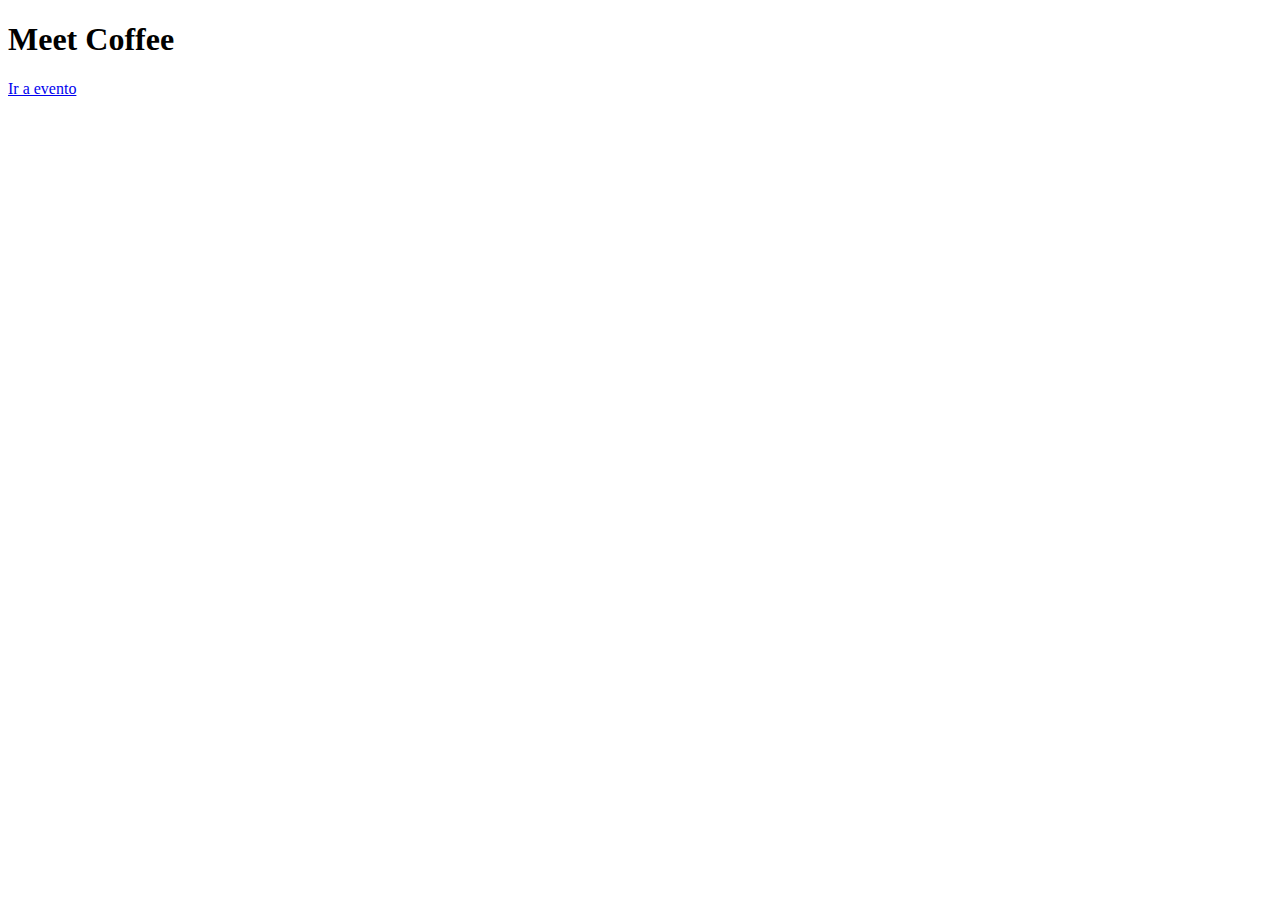
<file: index.html>
<!DOCTYPE html>
<html lang="en">
<head>
  <meta charset="UTF-8">
  <meta name="viewport" content="width=device-width, initial-scale=1.0">
  <title>Meet coffee</title>
</head>
<body>
  <h1>Meet Coffee </h1>
  <a href="evento01.html">Ir a evento</a>
</body>
</html>
</file>
